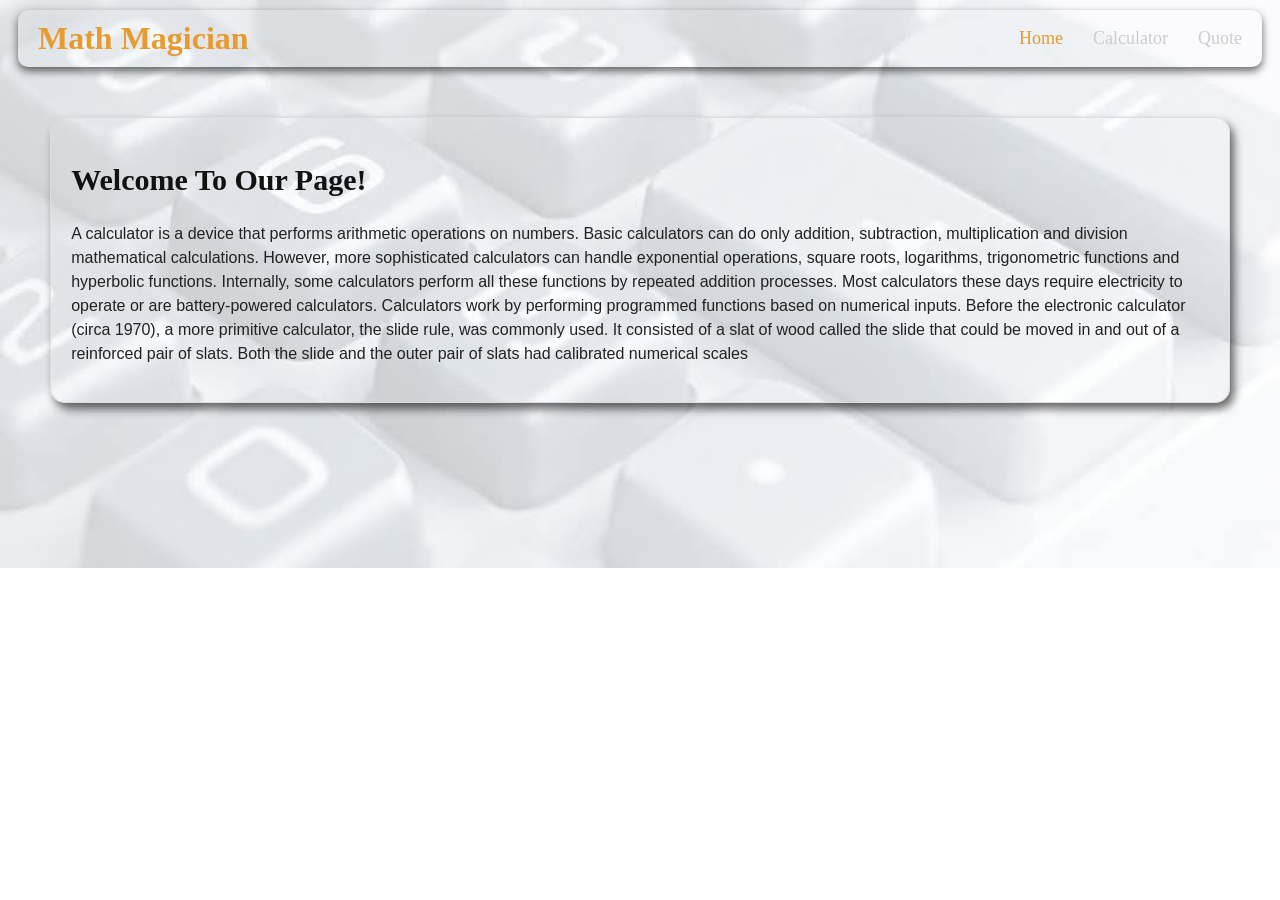
<file: index.html>
<!DOCTYPE html>
<html lang="en">
<head>
    <meta charset="UTF-8">
    <meta name="viewport" content="width=device-width, initial-scale=1.0">
    <title>Math Magician</title>
    <link rel="stylesheet" href="style.css">
</head>
<body>

    <header>
        <h1>Math Magician</h1>
            <nav>
          <a href="index.html">Home</a>
          <a href="calculator.html">Calculator</a>
          <a href="quote.html">Quote</a>
            </nav>
    </header>

    <main class="Home">

        <h2>Welcome To Our Page!</h2>

        <p>
           A calculator is a device that performs arithmetic operations on numbers.
            Basic calculators can do only addition, subtraction, multiplication and
            division mathematical calculations. However, more sophisticated calculators
            can handle exponential operations, square roots, logarithms, trigonometric
            functions and hyperbolic functions. Internally, some calculators perform all
            these functions by repeated addition processes. Most calculators these days
            require electricity to operate or are battery-powered calculators.
            Calculators work by performing programmed functions based on numerical inputs.
            Before the electronic calculator (circa 1970), a more primitive calculator,
            the slide rule, was commonly used. It consisted of a slat of wood called the
            slide that could be moved in and out of a reinforced pair of slats. Both the
            slide and the outer pair of slats had calibrated numerical scales 
        </p>

    </main>
    
</body>
</html>
</file>
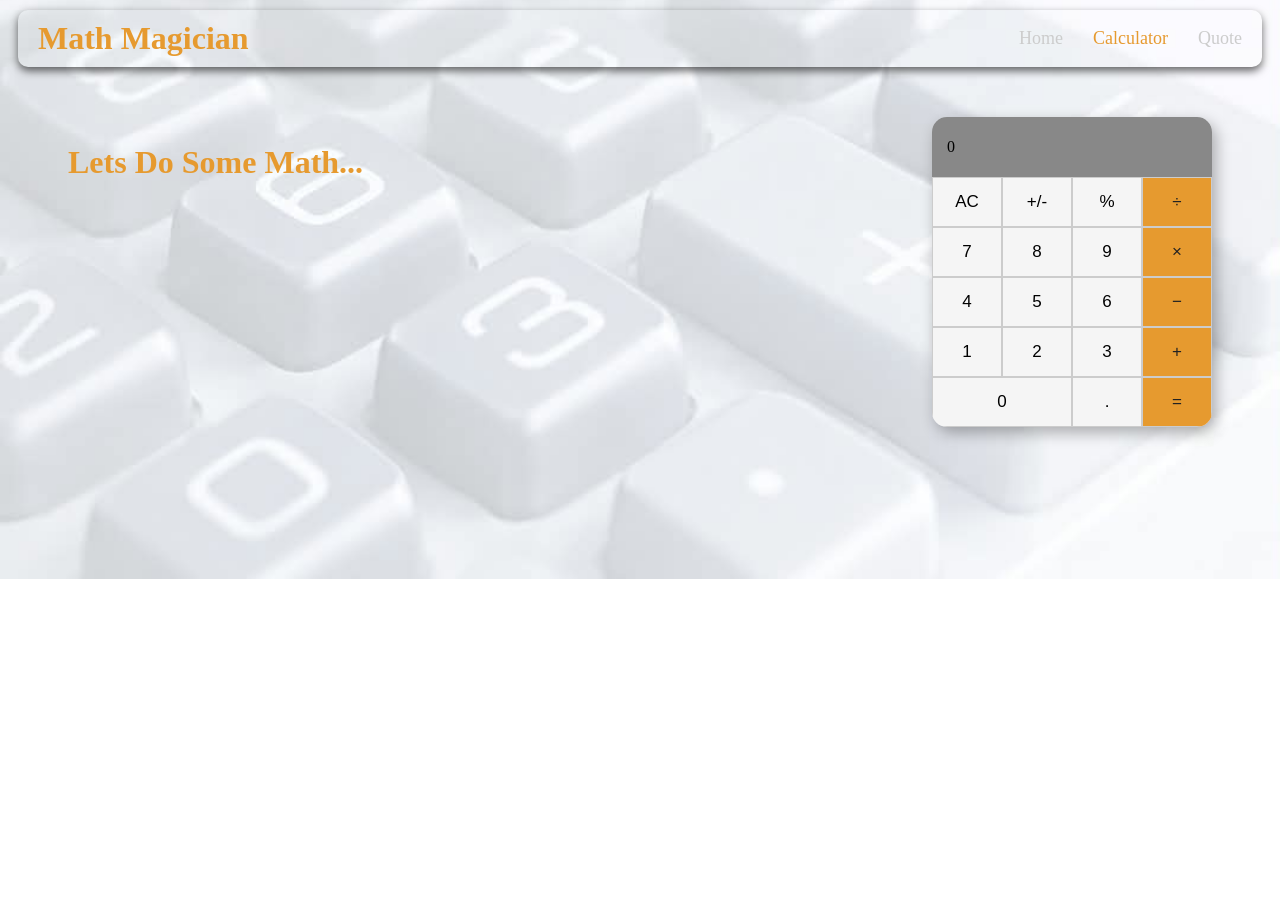
<file: calculator.html>
<!DOCTYPE html>
<html lang="en">
<head>
    <meta charset="UTF-8">
    <meta name="viewport" content="width=device-width, initial-scale=1.0">
    <title>Calculator</title>
    <link rel="stylesheet" href="style.css">
    <script src="app.js" defer></script>
</head>
<body>

    <header>
        <h1>Math Magician</h1>

        <nav>
            <a href="index.html">Home</a>
            <a href="calculator.html">Calculator</a>
            <a href="quote.html">Quote</a>
        </nav>
    </header>

    <main class="calculator">

        <h2>Lets Do Some Math...</h2>

        <div class="calculator-box">

            <div class="display">
                <span>0</span>
            </div>

            <div class="buttons">

                <button>AC</button>
                <button>+/-</button>
                <button>%</button>
                <button>÷</button>

                <button>7</button>
                <button>8</button>
                <button>9</button>
                <button>×</button>

                <button>4</button>
                <button>5</button>
                <button>6</button>
                <button>−</button>

                <button>1</button>
                <button>2</button>
                <button>3</button>
                <button>+</button>

                <button class="zero">0</button>
                <button>.</button>
                <button>=</button>

            </div>

        </div>

    </main>

</body>
</html>
</file>
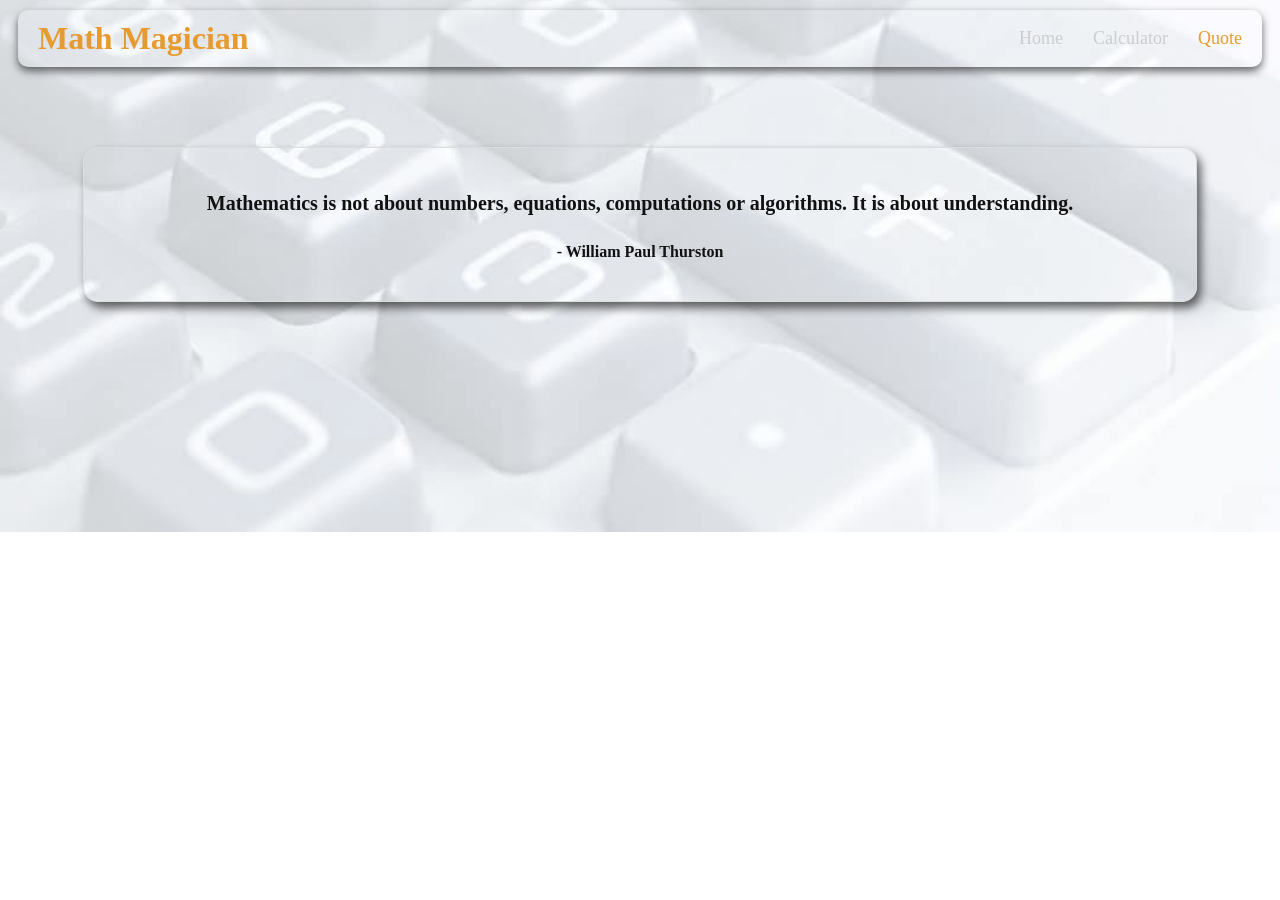
<file: quote.html>
<!doctype html>
<html lang="en">
  <head>
    <meta charset="UTF-8" />
    <meta name="viewport" content="width=device-width, initial-scale=1.0" />
    <title>Quote</title>
    <link rel="stylesheet" href="style.css" />
  </head>
  <body>
    <header>
      <h1>Math Magician</h1>

      <nav>
        <a href="index.html">Home</a>
        <a href="calculator.html">Calculator</a>
        <a href="quote.html">Quote</a>
      </nav>
    </header>

    <main class="quote">
      <p>
        Mathematics is not about numbers, equations, computations or algorithms.
        It is about understanding.
      </p>

      <small>- William Paul Thurston</small>
    </main>
  </body>
</html>
</file>
<file: style.css>
body {
  background-image: url("./imge/bagrond.jpeg");
  background-size: cover;
  background-position: center;
  background-repeat: no-repeat;
}

header {
  margin: 10px;
  padding: 10px 20px;
  box-shadow: 0 4px 8px rgba(0, 0, 0, 0.6);
  display: flex;
  justify-content: space-between;
  align-items: center;
  border-radius: 10px;
}

header h1 {
  color: #e69a2f;
  font-family: Georgia, serif;
  font-size: 32px;
  font-weight: bold;
  margin: 0;
}

header nav {
  display: flex;
  gap: 30px;
}

header nav a {
  color: #ccc;
  font-family: Georgia, serif;
  font-size: 18px;
  text-decoration: none;
}

body:has(.Home) header nav a[href="index.html"],
body:has(.calculator) header nav a[href="calculator.html"],
body:has(.quote) header nav a[href="quote.html"] {
  color: #e69a2f;
}

.Home {
  border: 1px solid #ddd;
  border-radius: 15px;
  padding: 20px;
  margin: 50px auto;
  width: 90%;
  box-shadow: 4px 6px 10px rgba(0, 0, 0, 0.6);
}

.Home h2 {
  color: #111;
  font-family: Georgia, serif;
  font-size: 30px;
  font-weight: bold;
}

.Home p {
  color: #222;
  font-family: Arial, sans-serif;
  font-size: 16px;
  line-height: 1.5;
  text-align: left;
}

.calculator {
  display: flex;
  justify-content: space-between;
  align-items: flex-start;
  padding: 40px 60px;
}

.calculator h2 {
  color: #e69a2f;
  font-family: Georgia, serif;
  font-size: 32px;
  font-weight: bold;
}

.calculator-box {
  width: 280px;
  border-radius: 15px;
  overflow: hidden;
  box-shadow: 4px 6px 15px rgba(0, 0, 0, 0.3);
}

.display {
  background-color: #888888;
  height: 60px;
  display: flex;
  align-items: center;
  padding-left: 15px;
}

.buttons {
  display: grid;
  grid-template-columns: repeat(4, 1fr);
}

.buttons button {
  background-color: #f5f5f5;
  border: 1px solid #ccc;
  height: 50px;
  font-size: 17px;
}

.buttons button:nth-child(4n) {
  background-color: #e69a2f;
  color: #222;
}

.buttons button:last-child {
  background-color: #e69a2f;
  color: #222;
}

.buttons .zero {
  grid-column: span 2;
}

.quote {
  border: 1px solid #ddd;
  border-radius: 15px;
  padding: 40px 50px;
  margin: 80px auto;
  width: 80%;
  box-shadow: 4px 6px 10px rgba(0, 0, 0, 0.6);
  text-align: center;
}

.quote p {
  color: #111;
  font-family: Georgia, serif;
  font-size: 20px;
  font-weight: bold;
  line-height: 1.5;
  margin: 0;
}

.quote small {
  display: block;
  color: #111;
  font-family: Georgia, serif;
  font-size: 16px;
  font-weight: bold;
  margin-top: 25px;
}

/* =========================
   Responsive
   ========================= */

@media (max-width: 768px) {
  header {
    flex-direction: column;
    gap: 15px;
    text-align: center;
    padding: 15px;
  }

  header h1 {
    font-size: 28px;
  }

  header nav {
    gap: 20px;
    flex-wrap: wrap;
    justify-content: center;
  }

  header nav a {
    font-size: 16px;
  }

  .Home {
    width: 85%;
    margin: 30px auto;
    padding: 20px;
  }

  .Home h2 {
    font-size: 26px;
  }

  .Home p {
    font-size: 15px;
  }

  .calculator {
    flex-direction: column;
    align-items: center;
    gap: 30px;
    padding: 30px 20px;
  }

  .calculator h2 {
    font-size: 28px;
    text-align: center;
  }

  .calculator-box {
    width: 280px;
    max-width: 100%;
  }

  .quote {
    width: 80%;
    margin: 50px auto;
    padding: 30px 25px;
  }

  .quote p {
    font-size: 18px;
  }

  .quote small {
    font-size: 15px;
  }
}

/* Mobile */

@media (max-width: 480px) {
  header {
    margin: 5px;
    padding: 12px;
  }

  header h1 {
    font-size: 24px;
  }

  header nav {
    gap: 12px;
  }

  header nav a {
    font-size: 15px;
  }

  .Home {
    width: 80%;
    padding: 18px;
    margin: 25px auto;
  }

  .Home h2 {
    font-size: 23px;
  }

  .Home p {
    font-size: 14px;
  }

  .calculator {
    padding: 25px 15px;
  }

  .calculator h2 {
    font-size: 24px;
  }

  .calculator-box {
    width: 100%;
    max-width: 280px;
  }

  .buttons button {
    height: 48px;
    font-size: 16px;
  }

  .quote {
    width: 75%;
    margin: 35px auto;
    padding: 25px 20px;
  }

  .quote p {
    font-size: 17px;
  }

  .quote small {
    font-size: 14px;
    margin-top: 20px;
  }
}
</file>
